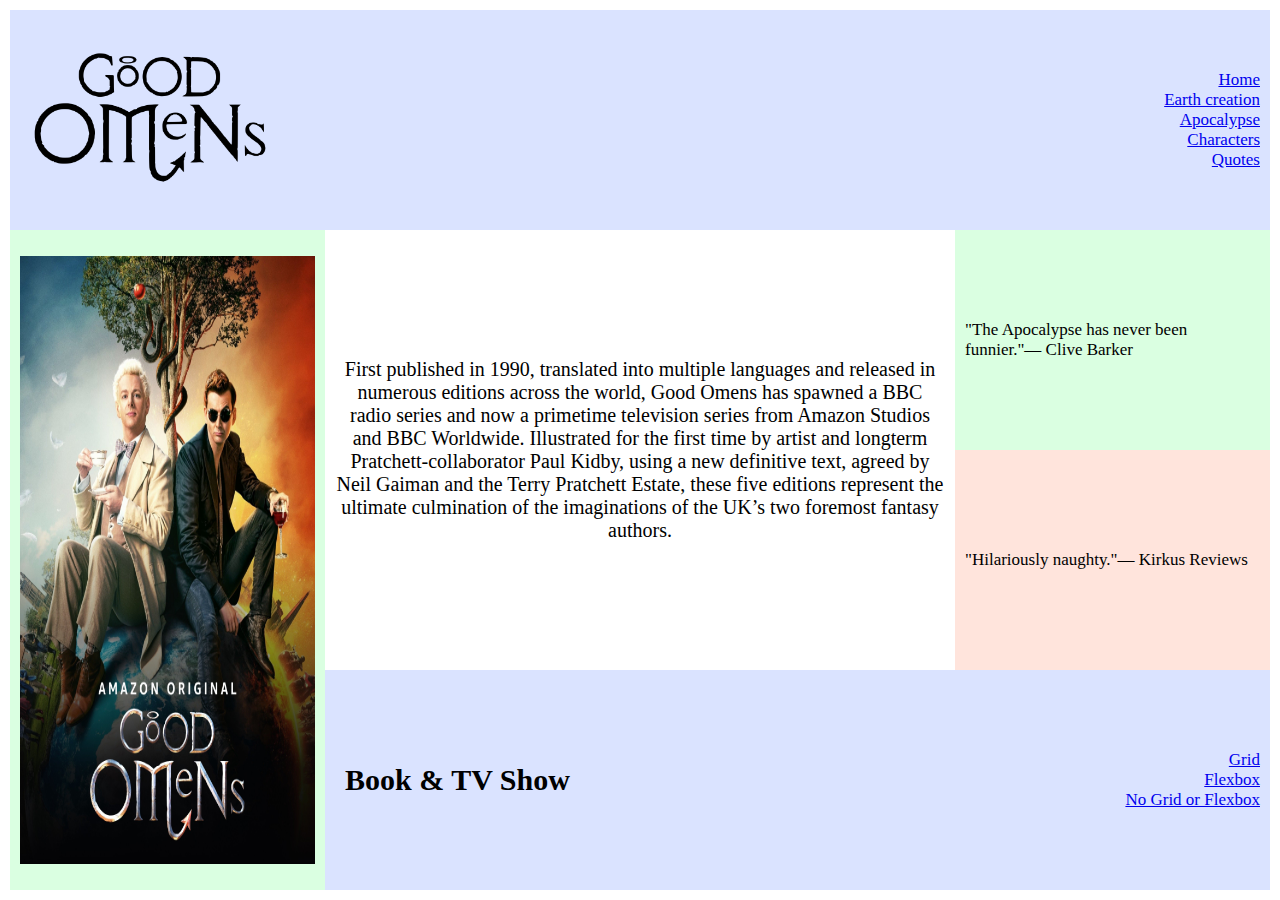
<file: index.html>
<!DOCTYPE html>
<html lang="en">
<head>
    <meta charset="UTF-8">
    <meta name="viewport" content="width=device-width, initial-scale=1.0">
    <link rel="stylesheet" href="style.css">
    <title>Lab 2</title>
</head>

<body>
    <div class="container">

        <div class="num_1 blue central">
            <div>
                <img class="alignleft" src="images/logo.png" alt="good omens logo" width="30%" height="30%">
            </div>
            <nav class="alignright quote">
                <ul class="no_bullets">
                    <li><a href="index.html">Home</a></li>
                    <li><a href="earth_creation.html">Earth creation</a></li>
                    <li><a href="apocalypse.html">Apocalypse</a></li>
                    <li><a href="characters.html">Characters</a></li>
                    <li><a href="quotes.html">Quotes</a></li>
                </ul>
            </nav>
        </div>

        <div class="num_2 green central">
            <img src="images/map_poster.jpeg" alt="book cover" width="100%" height="95%" usemap="#poster_map">
            <map name="poster_map">
                <area alt="Aziraphale" title="Aziraphale" href="https://goodomens.fandom.com/wiki/Aziraphale" coords="0,0,150,500" shape="rect">
                <area alt="Crowley" title="Crowley" href="https://goodomens.fandom.com/wiki/Crowley" coords="150,0,300,500" shape="rect">
            </map>            
        </div>

        <div class="num_3 central">
            <p>First published in 1990, translated into multiple languages and released in numerous editions across the world, Good Omens has spawned a BBC radio series and now a primetime television series from Amazon Studios and BBC Worldwide.
                Illustrated for the first time by artist and longterm Pratchett-collaborator Paul Kidby, using a new definitive text, agreed by Neil Gaiman and the Terry Pratchett Estate, these five editions represent the ultimate culmination of the imaginations of the UK’s two foremost fantasy authors.
            </p>
        </div>

        <div class="num_4 green central quote">
            "The Apocalypse has never been funnier."— Clive Barker
        </div>

        <div class="num_5 red central quote">
            "Hilariously naughty."— Kirkus Reviews
        </div>

        <div class="num_6 blue central">
            <div>
                <h2 class="alignleft">Book & TV Show</h2> 
            </div>
            <nav class="alignright quote">
                <ul class="no_bullets">
                    <li><a href="index.html">Grid</a></li>
                    <li><a href="flexbox.html">Flexbox</a></li>
                    <li><a href="table.html">No Grid or Flexbox</a></li>
                </ul>
            </nav>
        </div>

    </div>
</body>
</html>
</file>
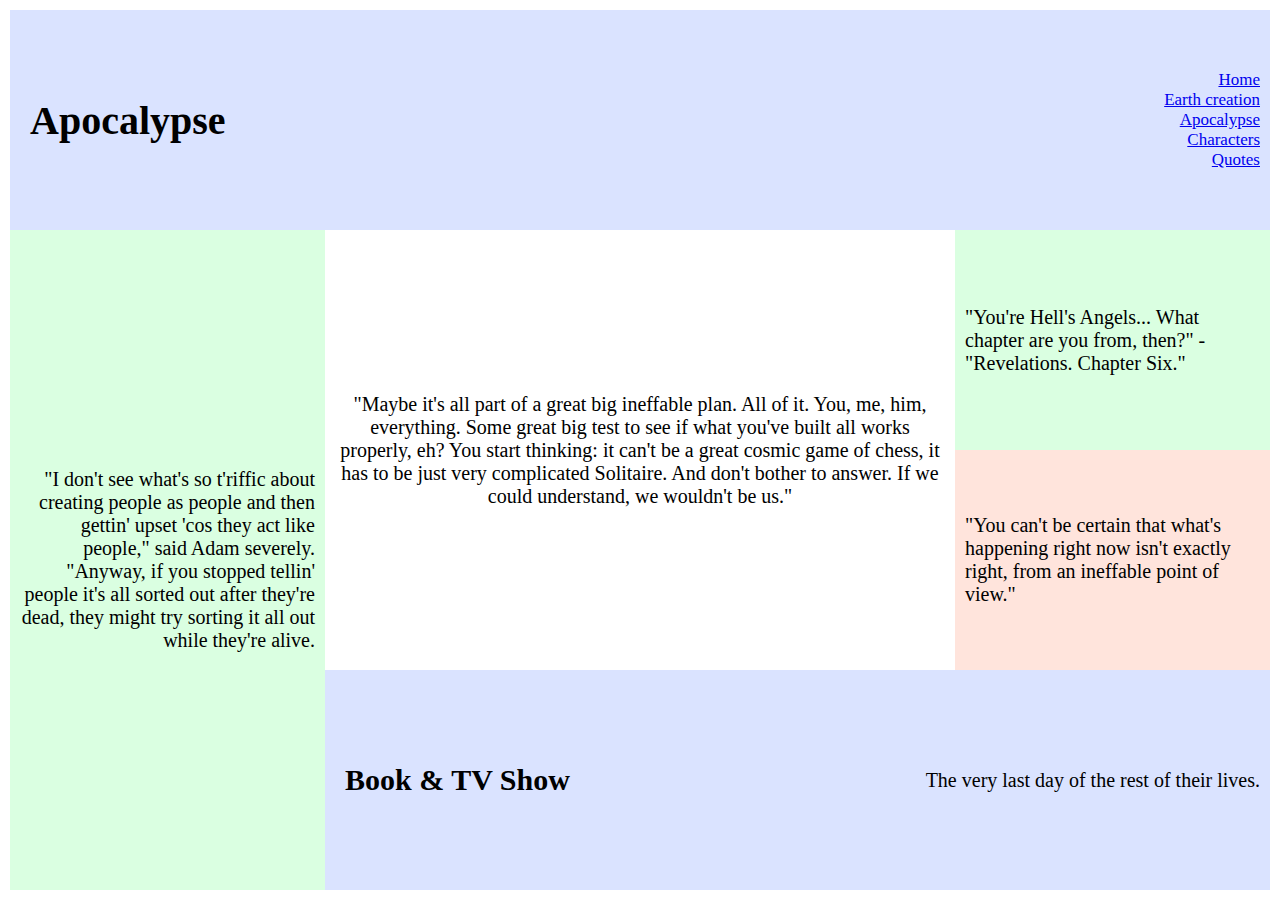
<file: apocalypse.html>
<!DOCTYPE html>
<html lang="en">
<head>
    <meta charset="UTF-8">
    <meta name="viewport" content="width=device-width, initial-scale=1.0">
    <link rel="stylesheet" href="style.css">
    <title>Lab 2</title>
</head>

<body>
    <div class="container">
        <div class="num_1 blue central">
            <div class="white">
                <h1 class="alignleft">Apocalypse</h1> 
            </div>
            <nav class="alignright quote">
                <ul class="no_bullets">
                    <li><a href="index.html">Home</a></li>
                    <li><a href="earth_creation.html">Earth creation</a></li>
                    <li><a href="apocalypse.html">Apocalypse</a></li>
                    <li><a href="characters.html">Characters</a></li>
                    <li><a href="quotes.html">Quotes</a></li>
                </ul>
            </nav>
        </div>
        <div class="num_2 green central">
            "I don't see what's so t'riffic about creating people as people and then gettin' upset 'cos they act like people," said Adam severely. "Anyway, if you stopped tellin' people it's all sorted out after they're dead, they might try sorting it all out while they're alive.        </div>
        <div class="num_3 central">
            "Maybe it's all part of a great big ineffable plan. All of it. You, me, him, everything. Some great big test to see if what you've built all works properly, eh? You start thinking: it can't be a great cosmic game of chess, it has to be just very complicated Solitaire. And don't bother to answer. If we could understand, we wouldn't be us."        </div>
        <div class="num_4 green central">
            "You're Hell's Angels... What chapter are you from, then?" - "Revelations. Chapter Six."
        </div>
        <div class="num_5 red central">
            "You can't be certain that what's happening right now isn't exactly right, from an ineffable point of view."        </div>
        <div class="num_6 blue central">
            <div>
                <h2 class="alignleft">Book & TV Show</h2> 
            </div>
            <p class="alignright">The very last day of the rest of their lives.</p>
        </div>
    </div>
</body>
</html>
</file>
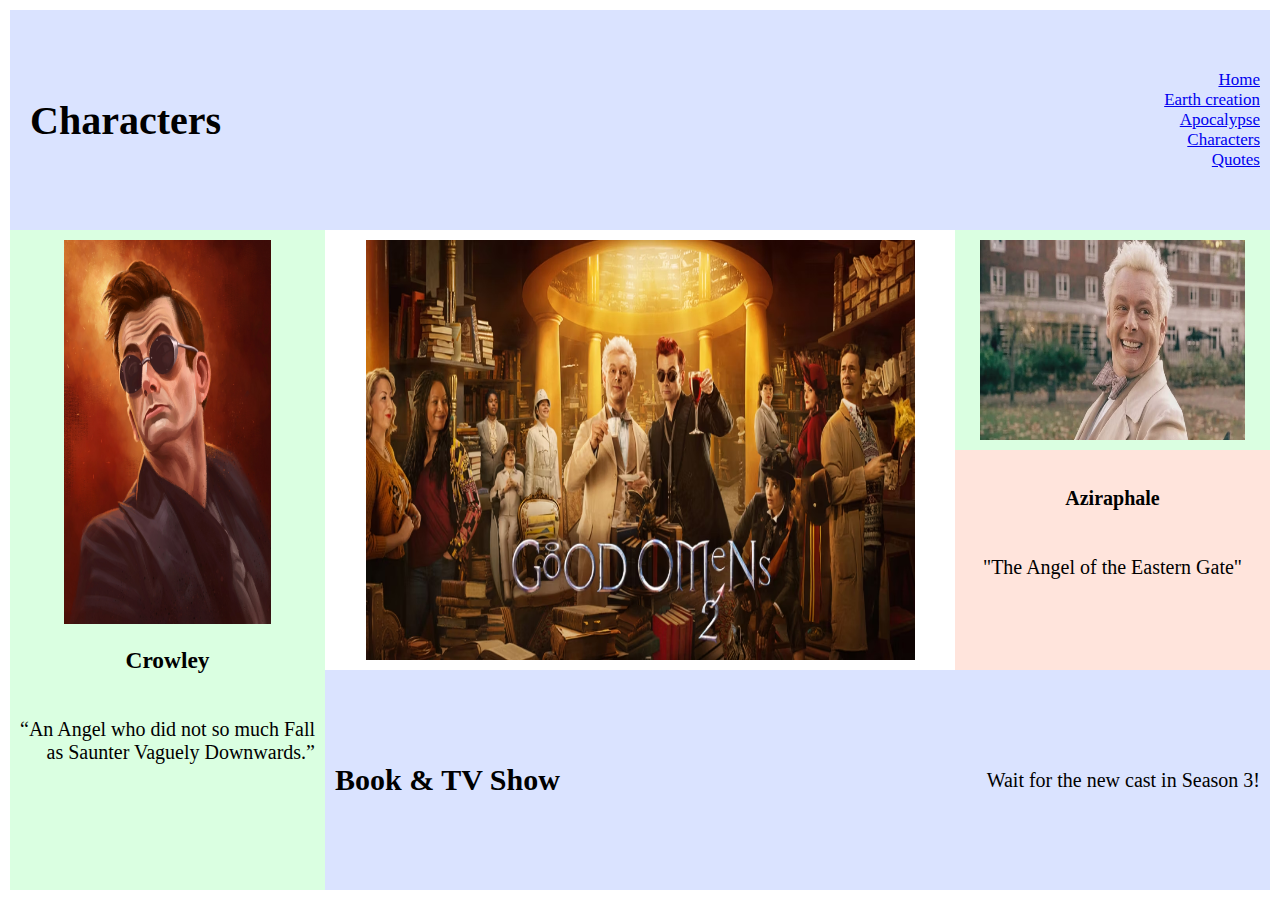
<file: characters.html>
<!DOCTYPE html>
<html lang="en">
<head>
    <meta charset="UTF-8">
    <meta name="viewport" content="width=device-width, initial-scale=1.0">
    <link rel="stylesheet" href="style.css">
    <title>Lab 2</title>
</head>

<body>
    <div class="container">
        <div class="num_1 blue central">
            <div class="white">
                <h1 class="alignleft">Characters</h1> 
            </div>
            <nav class="alignright quote">
                <ul class="no_bullets">
                    <li><a href="index.html">Home</a></li>
                    <li><a href="earth_creation.html">Earth creation</a></li>
                    <li><a href="apocalypse.html">Apocalypse</a></li>
                    <li><a href="characters.html">Characters</a></li>
                    <li><a href="quotes.html">Quotes</a></li>
                </ul>
            </nav>
        </div>

        <div class="num_2 green central picture">
            <img src="images/crowley.jpeg" alt="the art of Crowley" width="70%" height="60%">
            <h3>Crowley</h3>
            <p>“An Angel who did not so much Fall as Saunter Vaguely Downwards.”</p>
        </div>

        <div class="num_3 central picture">
            <img src="images/poster.avif" alt="season 2 poster" width="90%" height="100%">
        </div>

        <div class="num_4 green central picture">
            <img src="images/aziraphale.avif" alt="the art of Aziraphale" width="90%" height="100%">
        </div>

        <div class="num_5 red central picture">
            <h4>Aziraphale</h4>
            <p>"The Angel of the Eastern Gate"</p>
        </div>
        <div class="num_6 blue central">
                <h2 class="alignleft">Book & TV Show</h2> 
            <p class="alignright">Wait for the new cast in Season 3!</p>
        </div>
    </div>
</body>
</html>
</file>
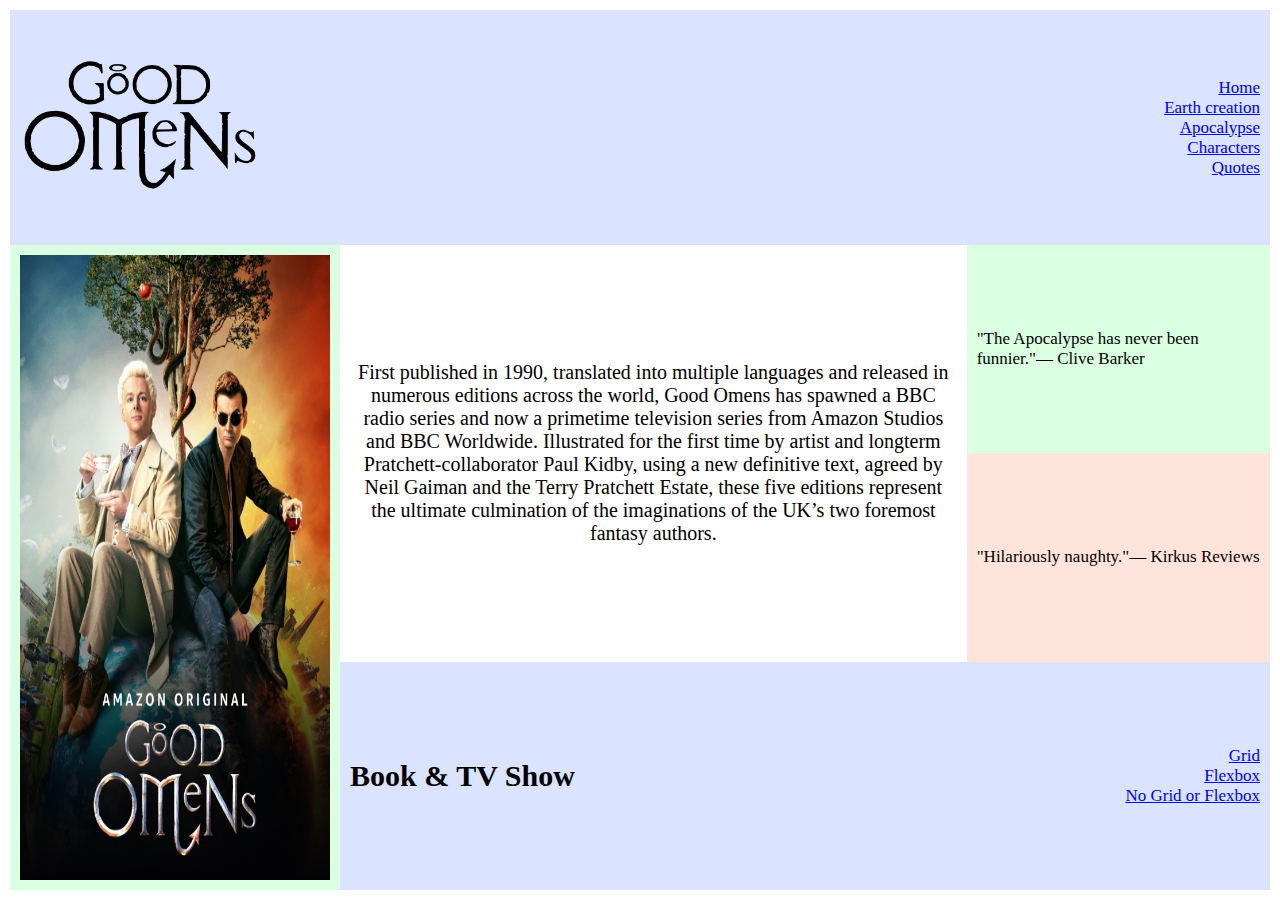
<file: flexbox.html>
<!DOCTYPE html>
<html lang="en">
<head>
    <meta charset="UTF-8">
    <meta name="viewport" content="width=device-width, initial-scale=1.0">
    <link rel="stylesheet" href="style_flexbox.css">
    <title>Lab 2</title>
</head>

<body>
    <div class="container">

        <div class="num_1 blue central">
            <div>
                <img class="alignleft" src="images/logo.png" alt="good omens logo" width="30%" height="30%">
            </div>
            <nav class="alignright quote">
                <ul class="no_bullets">
                    <li><a href="index.html">Home</a></li>
                    <li><a href="earth_creation.html">Earth creation</a></li>
                    <li><a href="apocalypse.html">Apocalypse</a></li>
                    <li><a href="characters.html">Characters</a></li>
                    <li><a href="quotes.html">Quotes</a></li>
                </ul>
            </nav>
        </div>

        <div class="mainbody">
            <div class="num_2 green central">
                <img src="images/map_poster.jpeg" alt="book cover" width="100%" height="100%" usemap="#poster_map">
                    <map name="poster_map">
                        <area alt="Aziraphale" title="Aziraphale" href="https://goodomens.fandom.com/wiki/Aziraphale" coords="0,0,150,500" shape="rect">
                        <area alt="Crowley" title="Crowley" href="https://goodomens.fandom.com/wiki/Crowley" coords="150,0,300,500" shape="rect">
                    </map>  
            </div>
            
            <div class="midbody">
                <div class="centralbody">
                    <div class="num_3 central">
                        <p>First published in 1990, translated into multiple languages and released in numerous editions across the world, Good Omens has spawned a BBC radio series and now a primetime television series from Amazon Studios and BBC Worldwide.
                            Illustrated for the first time by artist and longterm Pratchett-collaborator Paul Kidby, using a new definitive text, agreed by Neil Gaiman and the Terry Pratchett Estate, these five editions represent the ultimate culmination of the imaginations of the UK’s two foremost fantasy authors.
                        </p>
                    </div>
                    
                    <div class="right">
                        <div class="num_4 green central quote">
                            "The Apocalypse has never been funnier."— Clive Barker
                        </div>

                        <div class="num_5 red central quote">
                            "Hilariously naughty."— Kirkus Reviews
                        </div>
                    </div>
                </div>

                <div class="num_6 blue central">
                    <div>
                        <h2 class="alignleft">Book & TV Show</h2> 
                    </div>
                    <nav class="alignright quote">
                        <ul class="no_bullets">
                            <li><a href="index.html">Grid</a></li>
                            <li><a href="flexbox.html">Flexbox</a></li>
                            <li><a href="table.html">No Grid or Flexbox</a></li>                        
                        </ul>
                    </nav>
                </div>
            </div>
        </div>
    </div>
</body>
</html>
</file>
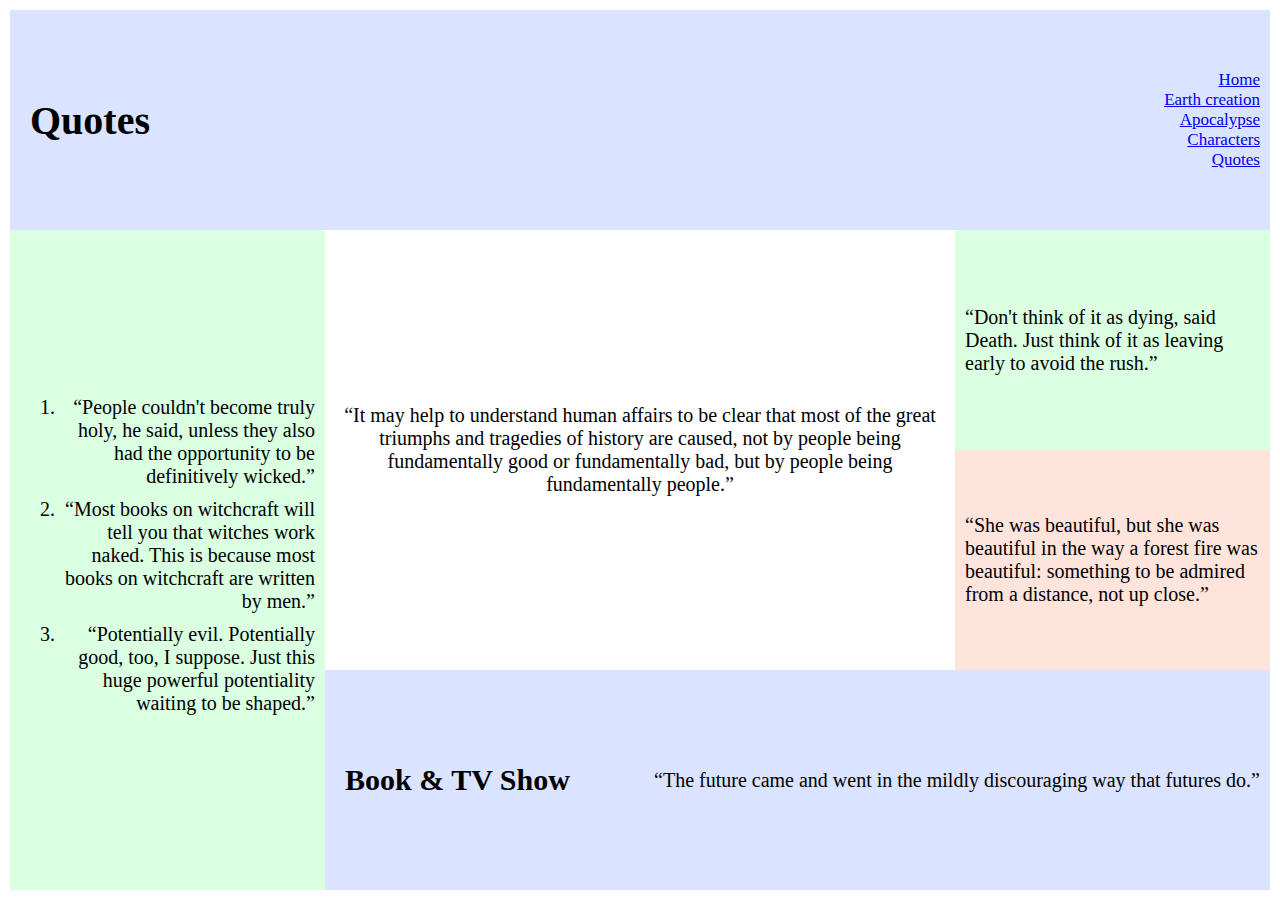
<file: quotes.html>
<!DOCTYPE html>
<html lang="en">
<head>
    <meta charset="UTF-8">
    <meta name="viewport" content="width=device-width, initial-scale=1.0">
    <link rel="stylesheet" href="style.css">
    <title>Lab 2</title>
</head>

<body>
    <div class="container">
        <div class="num_1 blue central">
            <div class="white">
                <h1 class="alignleft">Quotes</h1> 
            </div>
            <nav class="alignright quote">
                <ul class="no_bullets">
                    <li><a href="index.html">Home</a></li>
                    <li><a href="earth_creation.html">Earth creation</a></li>
                    <li><a href="apocalypse.html">Apocalypse</a></li>
                    <li><a href="characters.html">Characters</a></li>
                    <li><a href="quotes.html">Quotes</a></li>
                </ul>
            </nav>
        </div>
        <div class="num_2 green central">
            <ol class="spaced-list">
                <li>
                    “People couldn't become truly holy, he said, unless they also had the opportunity to be definitively wicked.”
                </li>
                <li>            
                    “Most books on witchcraft will tell you that witches work naked. This is because most books on witchcraft are written by men.”  
                </li>
                <li>
                    “Potentially evil. Potentially good, too, I suppose. Just this huge powerful potentiality waiting to be shaped.”
                </li>

            </ol>
        </div>
        <div class="num_3 central">
            “It may help to understand human affairs to be clear that most of the great triumphs and tragedies of history are caused, not by people being fundamentally good or fundamentally bad, but by people being fundamentally people.”
        </div>
        <div class="num_4 green central">
            “Don't think of it as dying, said Death. Just think of it as leaving early to avoid the rush.”   
        </div>     
        <div class="num_5 red central">
            “She was beautiful, but she was beautiful in the way a forest fire was beautiful: something to be admired from a distance, not up close.”
        </div>
        <div class="num_6 blue central">
            <div>
                <h2 class="alignleft">Book & TV Show</h2> 
            </div>
            <p class="alignright">“The future came and went in the mildly discouraging way that futures do.”</p>
        </div>
    </div>
</body>
</html>
</file>
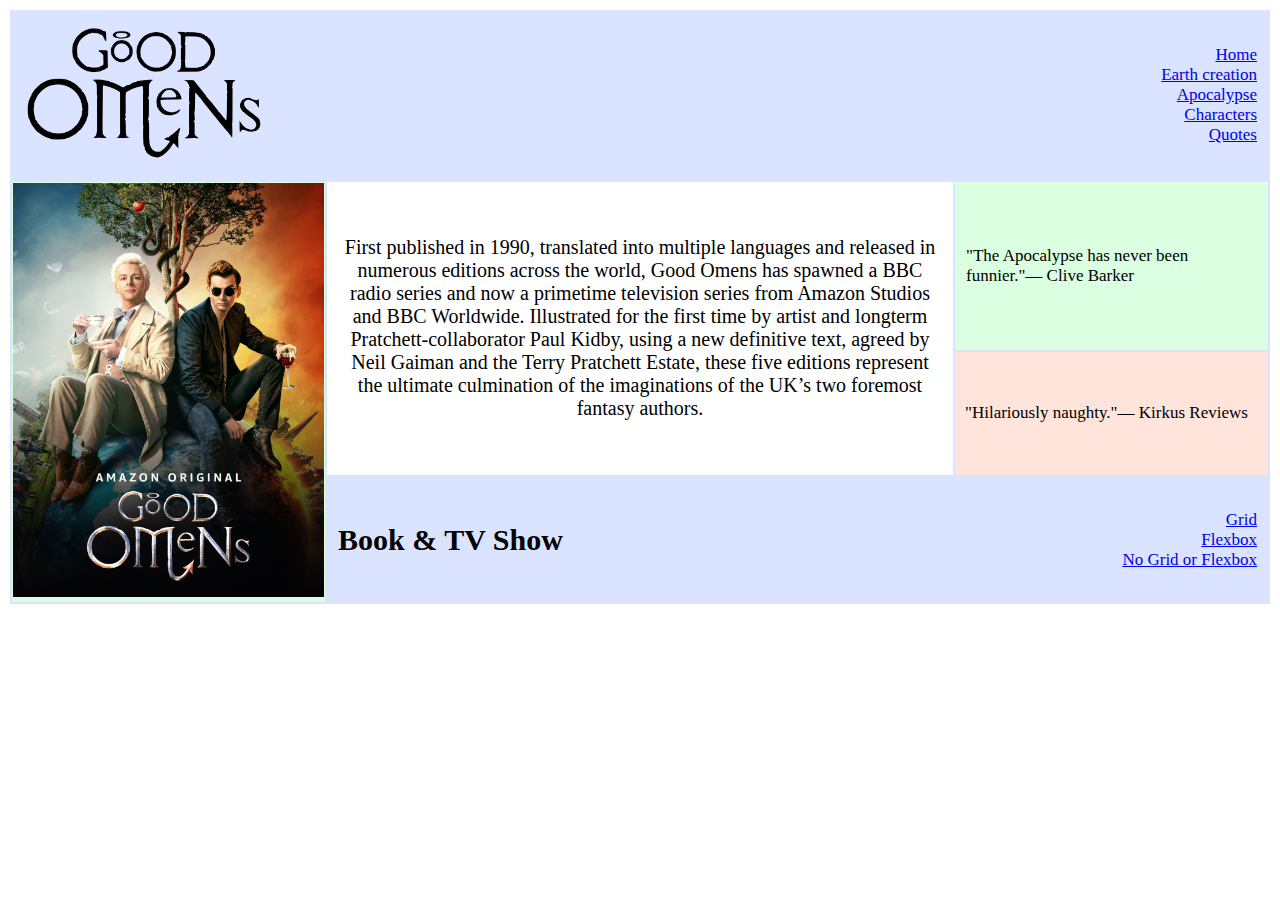
<file: table.html>
<!DOCTYPE html>
<html lang="en">
<head>
    <meta charset="UTF-8">
    <meta name="viewport" content="width=device-width, initial-scale=1.0">
    <link rel="stylesheet" href="table.css">
    <title>Lab 2</title>
</head>

<body>

    <div class="num_1 blue">
        <table class="uppertable">
            <tr>
                <td>
                    <img class="alignleft" src="images/logo.png" alt="good omens logo" width="23%" height="23%">
                </td>
                <td>
                    <nav class="alignright quote">
                        <ul class="no_bullets">
                            <li><a href="index.html">Home</a></li>
                            <li><a href="earth_creation.html">Earth creation</a></li>
                            <li><a href="apocalypse.html">Apocalypse</a></li>
                            <li><a href="characters.html">Characters</a></li>
                            <li><a href="quotes.html">Quotes</a></li>
                        </ul>
                    </nav>
                </td>
            </tr>
        </table>
    <div>


    <table class="table">
        <colgroup>
            <col span="1" class="col1">
            <col span="1" class="col2">
            <col span="1" class="col3">
         </colgroup>

        <tbody>
            <tr>
                <td rowspan="3" class="green" >
                    <div class="num_2 central">
                        <img src="images/map_poster.jpeg" alt="book cover" width="100%" height="100%" usemap="#poster_map">
                        <map name="poster_map">
                            <area alt="Aziraphale" title="Aziraphale" href="https://goodomens.fandom.com/wiki/Aziraphale" coords="0,0,150,500" shape="rect">
                            <area alt="Crowley" title="Crowley" href="https://goodomens.fandom.com/wiki/Crowley" coords="150,0,300,500" shape="rect">
                        </map>  
                    </div>
                </td>
                    
                <td rowspan="2" class="white" >
                    <div class="num_3 central padded">
                        <p>First published in 1990, translated into multiple languages and released in numerous editions across the world, Good Omens has spawned a BBC radio series and now a primetime television series from Amazon Studios and BBC Worldwide.
                            Illustrated for the first time by artist and longterm Pratchett-collaborator Paul Kidby, using a new definitive text, agreed by Neil Gaiman and the Terry Pratchett Estate, these five editions represent the ultimate culmination of the imaginations of the UK’s two foremost fantasy authors.
                        </p>
                    </div>
                </td>
                <td class="green" >
                    <div class="num_4 alignleft quote padded">
                        <p>"The Apocalypse has never been funnier."— Clive Barker</p>
                    </div>
                </td>
            </tr>
            <tr>
                <td class="red padded">
                    <div class="num_5 alignleft quote">
                        <p>"Hilariously naughty."— Kirkus Reviews</p>
                    </div>
                </td>
            </tr>

            <tr colspan="2" class = "blue padded" >
                <td>
                    <div class="num_6">
                        <h2 class="alignleft padded">Book & TV Show</h2> 
                    </div>
                </td>
                <td>
                    <nav class="num_6 alignright quote padded">
                        <ul class="no_bullets">
                            <li><a href="index.html">Grid</a></li>
                            <li><a href="flexbox.html">Flexbox</a></li>
                            <li><a href="table.html">No Grid or Flexbox</a></li>               
                        </ul>
                    </nav>
                </td>
            </tr>
        </tbody>
    </table>

</body>
</html>
</file>
<file: style.css>
body {
    margin: 0;
}

.container {
    width: 100vw;
    height: 100vh;

    font-family: 'Lucida';
    font-weight: thin;
    font-size: 20px;

    display: grid;

    grid-template-columns: 1fr 2fr 1fr;
    grid-template-rows: 1fr 1fr 1fr 1fr;

    padding: 10px;
    box-sizing: border-box;
}

.no_bullets {
    list-style-type: none;
}  

.spaced-list li{
    margin-bottom: 10px;
}

.container div{
    padding: 10px;
    max-width: 100%;
    resize: text;
    overflow: auto;
}

.quote {
    font-family: 'Andale Mono';
    font-weight: 50;
    font-size: 17px;
}


.num_1 {
    grid-column-start: 1;
    grid-column-end: 4;
    justify-content: space-between;
}
.alignright {
    text-align: right;
}

.alignleft {
	text-align: left;
}

.central {
    display: flex;
    align-items: center;  
}

.num_2 {
    grid-row-start: 2;
    grid-row-end: 5;
    text-align: right;
}
.num_3 {
    grid-row-start: 2;
    grid-row-end: 4;
    grid-column-start: 2;
    grid-column-end: 3;
    text-align: center;
}

.num_4 {
    padding: 0px;
    grid-row-start: 2;
    grid-row-end: 3;
}

.picture{
    flex-direction: column; 
}

.num_6 {
    grid-column-start: 2;
    grid-column-end: 4;
    justify-content: space-between;
}

.num_6 h2 {
    margin: 0; 
    text-align: left;
}

.blue {
    background-color: #DAE3FF;
}
.green {
    background-color: #DAFFE1;
}
.red {
    background-color: #FFE4DC;
}
</file>
<file: style_flexbox.css>
body {
    margin: 0;
}

.container {
    width: 100vw;
    height: 100vh;

    font-family: 'Lucida';
    font-weight: thin;
    font-size: 20px;

    display: flex;
    flex-flow: column;
    flex-wrap: wrap;
    justify-content: space-between;

    padding: 10px;
    box-sizing: border-box;
}

.num_1 {
    flex: 1;
    padding: 10px;
    justify-content: space-between;
}

.mainbody {
    flex: 3;
    display: flex;
    flex-flow: row wrap;
}
.num_2 {
    flex: 1;
    text-align: right;
    padding: 10px;
}

.midbody {
    flex: 3;
    display: flex;
    flex-flow: column wrap;
}

.centralbody {
    flex: 2;
    display: flex;
    flex-flow: row wrap;

}

.right {
    flex: 1;
    display: flex;
    flex-direction: column;
}

.num_3{
    flex: 2;
    text-align: center;
    padding: 10px;
}

.num_4{
    flex: 50%;
    padding: 10px;
}
.num_5{
    flex: 50%;
    padding: 10px;
}

.picture{
    flex-direction: column; 
    max-width: 100%; 
    max-height: 100%;
    display: block; 
}

.num_6 {
    flex: 1;
    padding: 10px;
    justify-content: space-between;
}

.alignright {
    text-align: right;
}

.alignleft {
	text-align: left;
}

.central {
    display: flex;
    align-items: center;  
}


.no_bullets {
    list-style-type: none;
}  

.spaced-list li{
    margin-bottom: 10px;
}

.container div{
    max-width: 100%;
    overflow: auto;
}

.quote {
    font-family: 'Andale Mono';
    font-weight: 50;
    font-size: 17px;
}

.blue {
    background-color: #DAE3FF;
}
.green {
    background-color: #DAFFE1;
}
.red {
    background-color: #FFE4DC;
}
</file>
<file: table.css>
body {
    margin: 0;
    padding: 10px;
}

.col1 {
    width: 25%;
}

.col2 {
    width: 50%;
}

.col3 {
    width: 25%;
}
.padded {
    padding-right: 10px;
    padding-left: 10px;
}
.no_bullets {
    list-style-type: none;
}  

.spaced-list li{
    margin-bottom: 10px;
}

.uppertable {
    width: 100%;
    padding: 10px;
}

.quote {
    font-family: 'Andale Mono';
    font-weight: 50;
    font-size: 17px;
}

.alignright {
    text-align: right;
}

.alignleft {
	text-align: left;
}

.central {
    text-align: center;
}

.num_3 {
    font-family: 'Lucida';
    font-weight: thin;
    font-size: 20px;
}

.num_6 h2 {
    font-size: 30px;
    text-align: left;
}

.blue {
    background-color: #DAE3FF;
}
.green {
    background-color: #DAFFE1;
}
.red {
    background-color: #FFE4DC;
}
.white {
    background-color: white;
}
</file>
